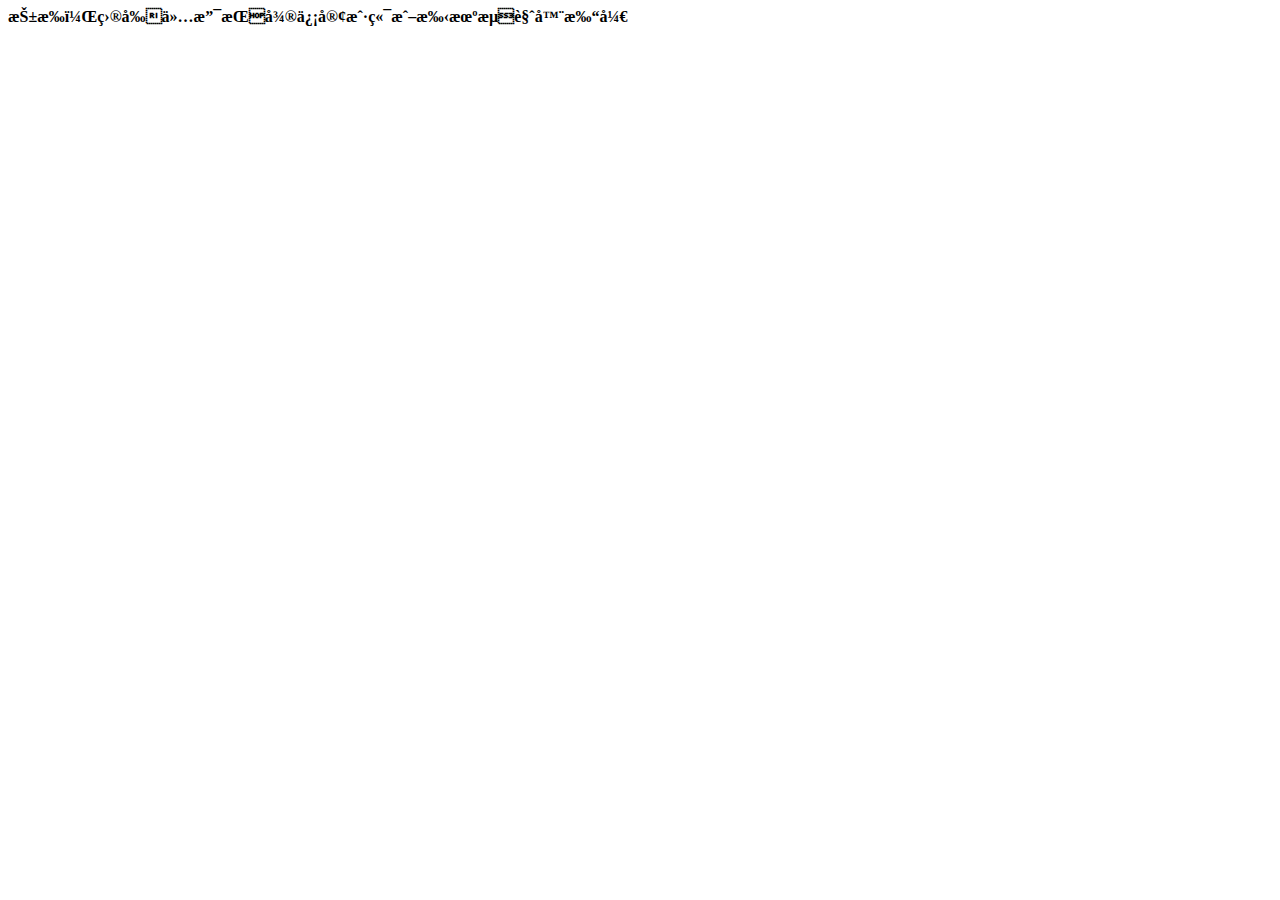
<file: slimsmart-wechat/src/main/webapp/error/forbidden.html>
<html>
    <head>
        <meta name="viewport" content="width=device-width, initial-scale=1, user-scalable=0"/>
    </head>
    <body>
        <script type="text/javascript">
            document.head.innerHTML = '<title>抱歉，出错了</title><meta charset="utf-8"><meta name="viewport" content="width=device-width, initial-scale=1, user-scalable=0"><link rel="stylesheet" type="text/css" href="https://res.wx.qq.com/connect/zh_CN/htmledition/style/wap_err1a9853.css">';
            document.body.innerHTML = '<div class="page_msg"><div class="inner"><span class="msg_icon_wrp"><i class="icon80_smile"></i></span><div class="msg_content"><h4>抱歉，目前仅支持微信客户端或手机浏览器打开</h4></div></div></div>';
        </script>
    </body>
</html>
</file>
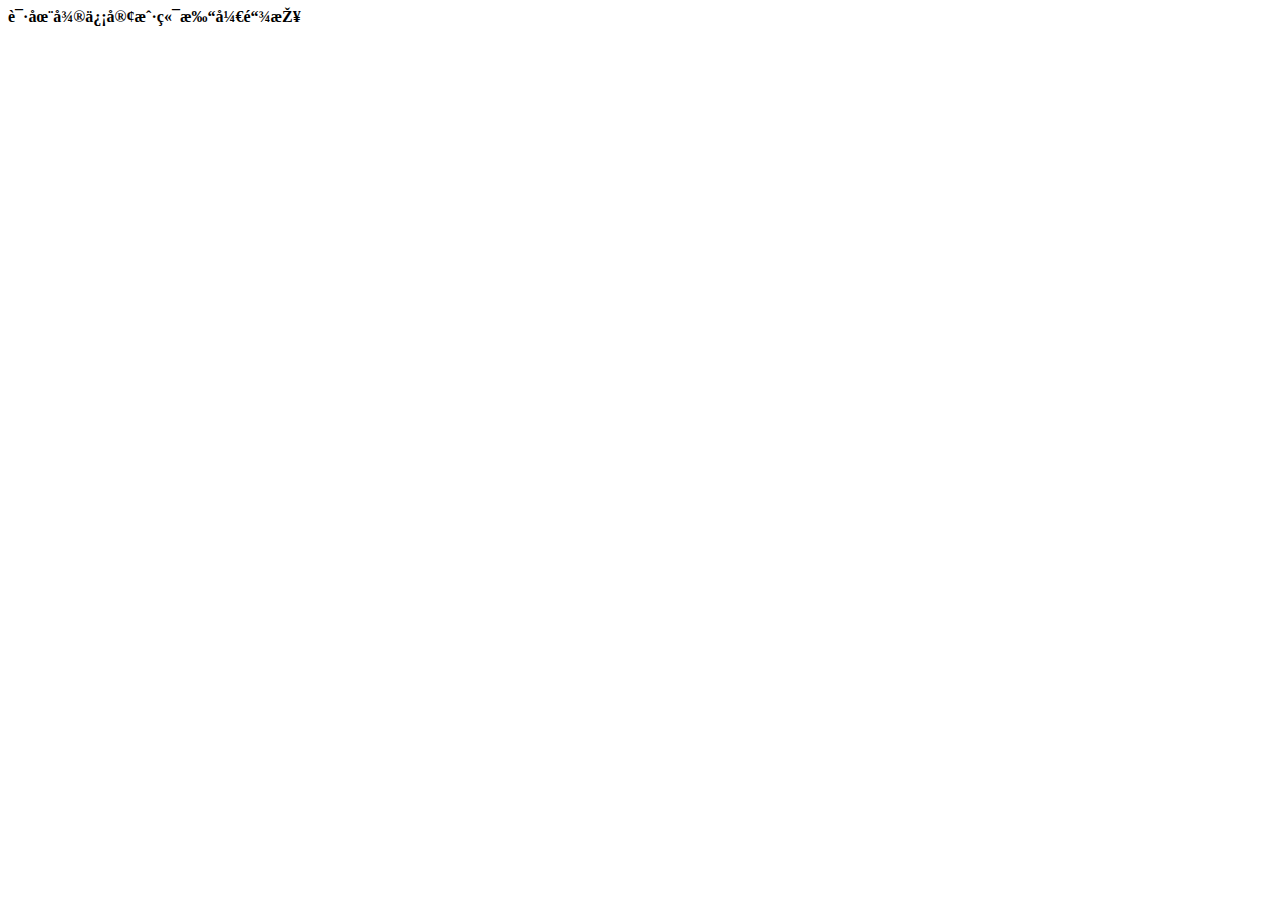
<file: slimsmart-wechat/src/main/webapp/error/noweixin.html>
<html>
    <head>
        <meta name="viewport" content="width=device-width, initial-scale=1, user-scalable=0"/>
    </head>
    <body>
        <script type="text/javascript">
            document.head.innerHTML = '<title>抱歉，出错了</title><meta charset="utf-8"><meta name="viewport" content="width=device-width, initial-scale=1, user-scalable=0"><link rel="stylesheet" type="text/css" href="https://res.wx.qq.com/connect/zh_CN/htmledition/style/wap_err1a9853.css">';
            document.body.innerHTML = '<div class="page_msg"><div class="inner"><span class="msg_icon_wrp"><i class="icon80_smile"></i></span><div class="msg_content"><h4>请在微信客户端打开链接</h4></div></div></div>';
        </script>
    </body>
</html>
</file>
